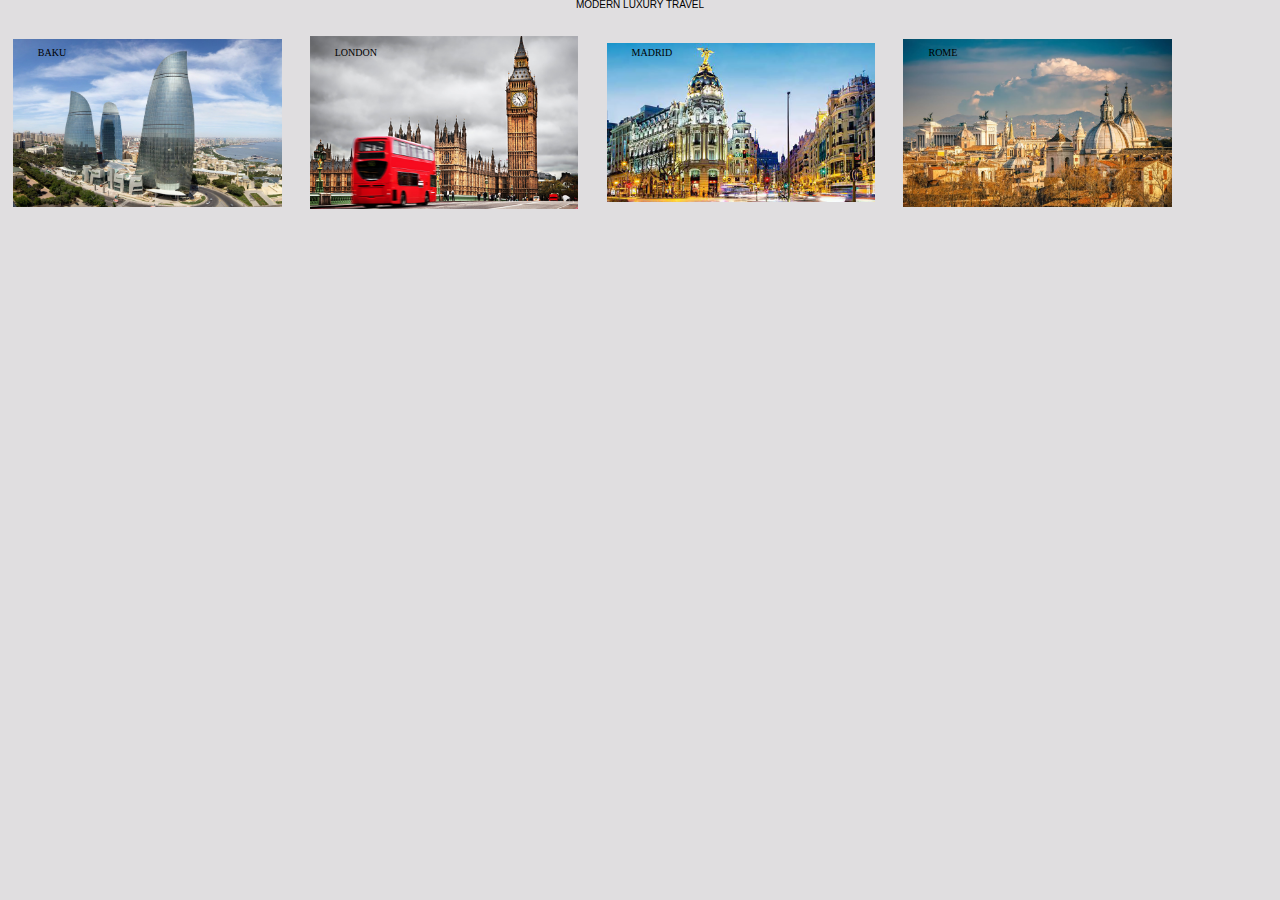
<file: index.html>
<!DOCTYPE html>
<html>
  <head>
    <meta name="viewport" content="width=device-width, initial-scale=1">
    <meta charset="utf-8">
    <title>CSS Exercise Four</title>
    <link rel="stylesheet" href="css/reset.css">
    <link rel="stylesheet" href="css/style.css">
  </head>
  <body>
    <section class="container">
      <h1>Modern luxury<span class="emphasis"> travel</span></h1>
      <div class="preview baku"><h1>Baku</h1></div>
      <div class="preview london"><h1>London</h1></div>
      <div class="preview madrid"><h1>Madrid</h1></div>
      <div class="preview rome"><h1>Rome</h1></div>
    </section>
  </body>
</html>
</file>
<file: css/style.css>
*, *:before, *:after {
  box-sizing: border-box;
}

body {
  background-color: #e0dee0;
  font-size: 10px;
  /*  margin: auto; */
}

.container h1{
  /*title of page */
  text-align: center;
  text-transform: uppercase;
  margin: 0px;
  padding: 0px;
  border: 0px;
  font-family: sans-serif;
  font-size: 1em;
}

.preview{
  /*padding: 30%; */
  background-size: cover;
  display: inline-block;
  height: 200px;
}

.preview h1{
  text-align: left;
  margin: 0px;
  padding: 0px;
  border: 0px;
  font-size: 1em;
  font-family: serif;
}

div {
  
  display: inline-block;
  margin: 20px;
  width: 100%;
  padding: 25px;
}

.baku {
  /* position: absolute; */
  top: 0;
  left: 0;
  right: 0;
  bottom: 0;
  background-image: url(images/baku_1.png);
  background-repeat: no-repeat;
  background-size: contain;
  background-position: center;
}

.london {
/* position: absolute; */
  top: 0;
  left: 0;
  right: 0;
  bottom: 0;
  background-image: url(images/london_1.png);
  background-repeat: no-repeat;
  background-size: contain;
  background-position: center;
}

.madrid {
/* position: absolute; */
  top: 0;
  left: 0;
  right: 0;
  bottom: 0;
  background-image: url(images/madrid_1.png);
  background-repeat: no-repeat;
  background-size: contain;
  background-position: center;
}

.rome {
/* position: absolute; */
  top: 0;
  left: 0;
  right: 0;
  bottom: 0;
  background-image: url(images/rome_1.png);
  background-repeat: no-repeat;
  background-size: contain;
  background-position: center;
}

/*media query for two column design*/
@media screen and (min-width: 575px){
   div{
    margin: 1%;
    width: 33%;
  }
}

/*media query for laptops 4 column design*/
@media screen and (min-width: 991px){
   div{
    margin: 1%;
    width: 21%;
  }
}
</file>
